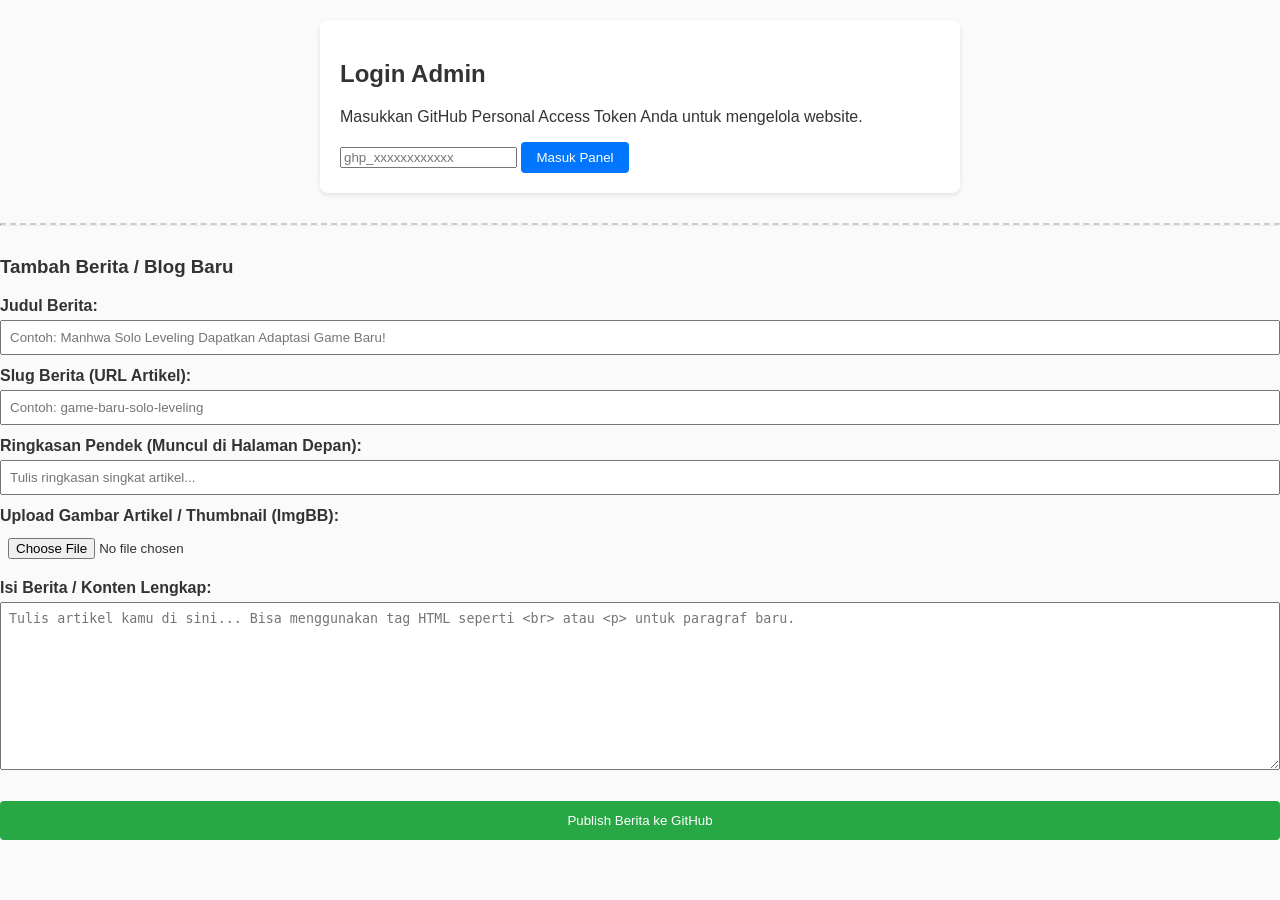
<file: admin/index.html>
<!doctype html>
<html lang="id">
  <head>
    <meta charset="UTF-8" />
    <meta name="viewport" content="width=device-width, initial-scale=1.0" />
    <title>Admin Panel - Miyamura Comic</title>
    <link rel="stylesheet" href="../css/style.css" />
  </head>
  <body>
    <div class="admin-container">
      <div id="login-section" class="card">
        <h2>Login Admin</h2>
        <p>
          Masukkan GitHub Personal Access Token Anda untuk mengelola website.
        </p>
        <input type="password" id="gh-token" placeholder="ghp_xxxxxxxxxxxx" />
        <button onclick="loginAdmin()">Masuk Panel</button>
      </div>

      <div id="dashboard-section" class="card" style="display: none">
        <div
          style="
            display: flex;
            justify-content: space-between;
            align-items: center;
          "
        >
          <h2>Panel Kendali Admin</h2>
          <button onclick="logoutAdmin()" class="btn-danger">Keluar</button>
        </div>
        <hr />

        <h3>Input / Update Komik & Chapter Baru</h3>
        <div class="form-group">
          <label>Judul Komik:</label>
          <input
            type="text"
            id="komik-title"
            placeholder="Contoh: Solo Leveling"
          />
        </div>
        <div class="form-group">
          <label>Slug Komik (URL Folder):</label>
          <input
            type="text"
            id="komik-slug"
            placeholder="Contoh: solo-leveling"
          />
        </div>
        <div class="form-group">
          <label>API Key ImgBB:</label>
          <input
            type="text"
            id="imgbb-key"
            placeholder="Masukkan API Key ImgBB"
          />
        </div>
        <div class="form-group">
          <label>Upload Gambar Cover (Hanya jika Komik Baru):</label>
          <input type="file" id="komik-cover" />
        </div>

        <hr />
        <h4>Bagian Rilis Chapter</h4>
        <div class="form-group">
          <label>Nomor Chapter:</label>
          <input
            type="number"
            id="chapter-number"
            placeholder="Contoh: 1"
            min="1"
          />
        </div>
        <div class="form-group">
          <label>Pilih Gambar Isi Chapter (Bisa pilih banyak sekaligus):</label>
          <input type="file" id="chapter-images" multiple />
        </div>

        <button
          onclick="handleProsesRilis()"
          class="btn-primary"
          style="width: 100%; padding: 12px; margin-top: 15px"
        >
          Proses & Amankan ke GitHub API
        </button>

        <div id="progress-container" style="margin-top: 15px; display: none">
          <p id="status-log" style="font-weight: bold; color: #0076ff"></p>
        </div>
      </div>

      <hr style="margin: 30px 0; border-top: 2px dashed #ccc" />

      <h3>Tambah Berita / Blog Baru</h3>
      <div class="form-group">
        <label>Judul Berita:</label>
        <input
          type="text"
          id="berita-title"
          placeholder="Contoh: Manhwa Solo Leveling Dapatkan Adaptasi Game Baru!"
        />
      </div>
      <div class="form-group">
        <label>Slug Berita (URL Artikel):</label>
        <input
          type="text"
          id="berita-slug"
          placeholder="Contoh: game-baru-solo-leveling"
        />
      </div>
      <div class="form-group">
        <label>Ringkasan Pendek (Muncul di Halaman Depan):</label>
        <input
          type="text"
          id="berita-summary"
          placeholder="Tulis ringkasan singkat artikel..."
        />
      </div>
      <div class="form-group">
        <label>Upload Gambar Artikel / Thumbnail (ImgBB):</label>
        <input type="file" id="berita-thumbnail" />
      </div>
      <div class="form-group">
        <label>Isi Berita / Konten Lengkap:</label>
        <textarea
          id="berita-content"
          rows="10"
          style="width: 100%; padding: 8px; box-sizing: border-box"
          placeholder="Tulis artikel kamu di sini... Bisa menggunakan tag HTML seperti <br> atau <p> untuk paragraf baru."
        ></textarea>
      </div>

      <button
        onclick="handleProsesBerita()"
        class="btn-primary"
        style="
          width: 100%;
          padding: 12px;
          margin-top: 15px;
          background-color: #28a745;
        "
      >
        Publish Berita ke GitHub
      </button>
    </div>

    <script src="../js/admin.js"></script>
  </body>
</html>
</file>
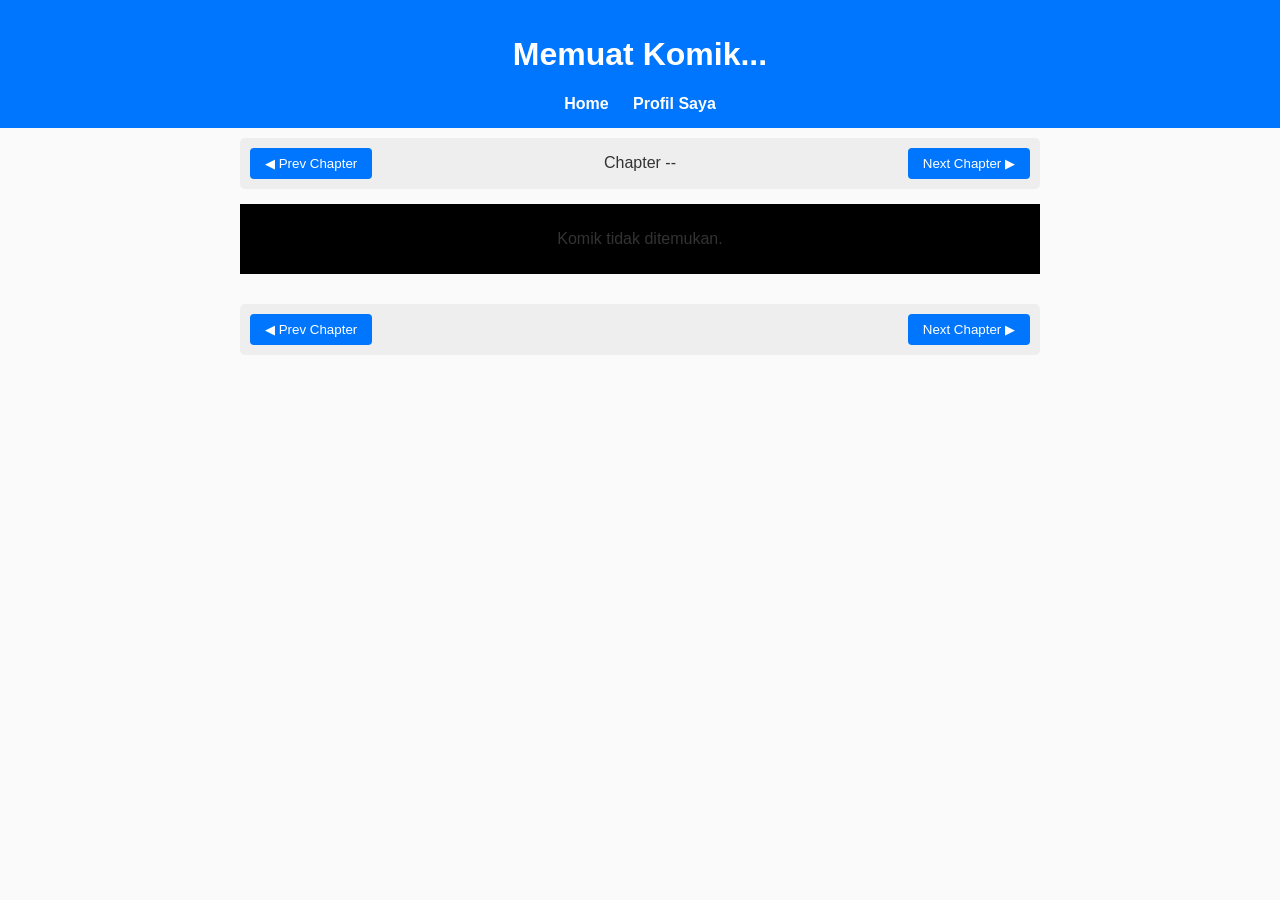
<file: komik/index.html>
<!doctype html>
<html lang="id">
  <head>
    <meta charset="UTF-8" />
    <meta name="viewport" content="width=device-width, initial-scale=1.0" />
    <title>Membaca Komik - Miyamura Comic</title>
    <link rel="stylesheet" href="../css/style.css" />
  </head>
  <body>
    <header>
      <h1 id="manga-title">Memuat Komik...</h1>
      <nav>
        <a href="../index.html">Home</a>
        <a href="../profil.html">Profil Saya</a>
      </nav>
    </header>

    <main class="reader-container">
      <div class="reader-nav">
        <button id="prev-ch-btn" onclick="pindahChapter(-1)">
          ◀ Prev Chapter
        </button>
        <span id="current-chapter-text">Chapter --</span>
        <button id="next-ch-btn" onclick="pindahChapter(1)">
          Next Chapter ▶
        </button>
      </div>

      <div id="chapter-images-container" class="images-stack">
        <p id="loading-status">Sedang mengambil lembar halaman...</p>
      </div>

      <div class="reader-nav" style="margin-top: 30px">
        <button id="prev-ch-btn-bottom" onclick="pindahChapter(-1)">
          ◀ Prev Chapter
        </button>
        <button id="next-ch-btn-bottom" onclick="pindahChapter(1)">
          Next Chapter ▶
        </button>
      </div>
    </main>

    <script src="../js/reader.js"></script>
  </body>
</html>
</file>
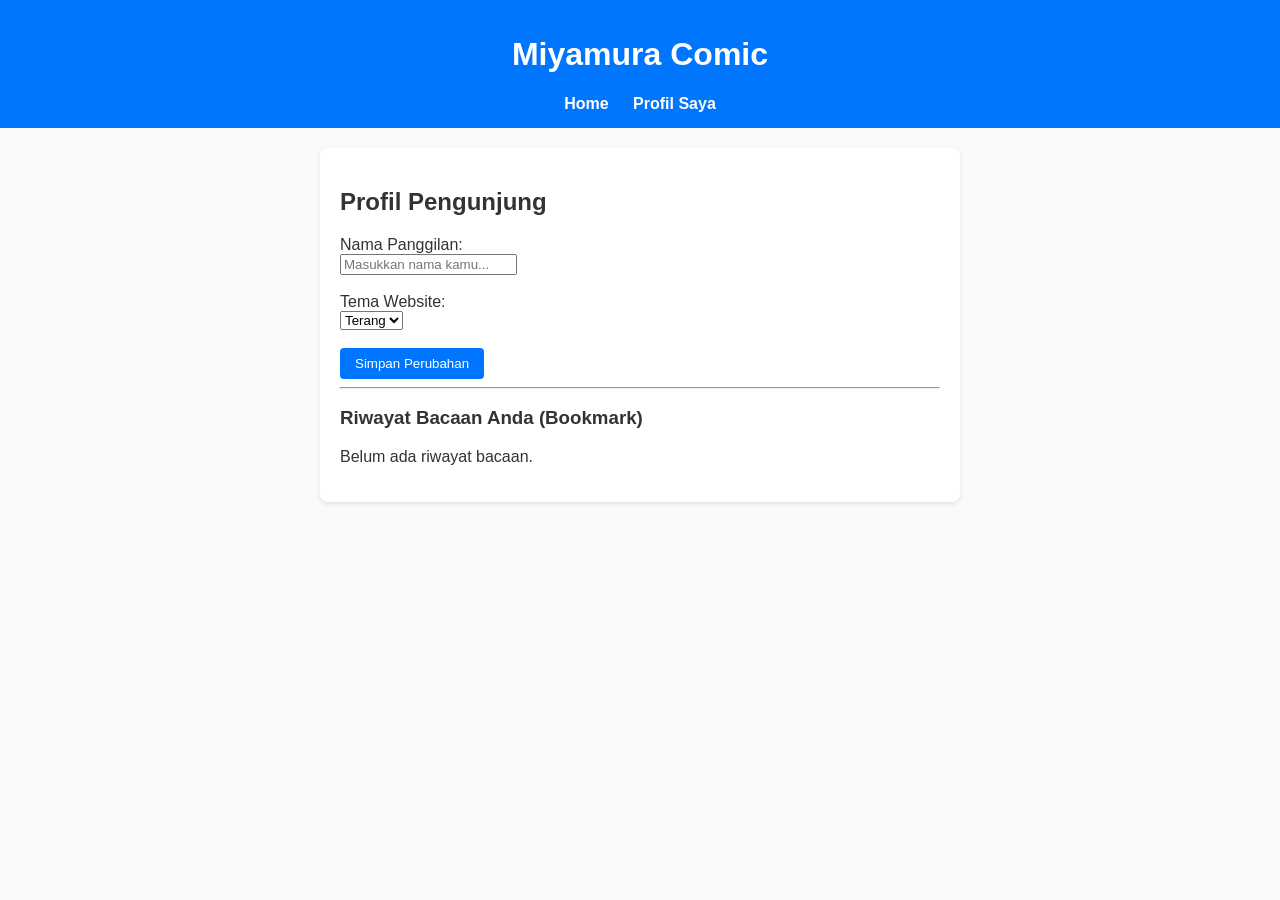
<file: profil.html>
<!-- Kode ini diletakkan di profil.html -->
<!doctype html>
<html lang="id">
  <head>
    <meta charset="UTF-8" />
    <meta name="viewport" content="width=device-width, initial-scale=1.0" />
    <title>Profil Saya - Miyamura Comic</title>
    <link rel="stylesheet" href="css/style.css" />
  </head>
  <body>
    <header>
      <h1>Miyamura Comic</h1>
      <nav>
        <a href="index.html">Home</a>
        <a href="profil.html">Profil Saya</a>
      </nav>
    </header>

    <main class="card">
      <h2>Profil Pengunjung</h2>
      <div id="profil-form">
        <label for="username-display">Nama Panggilan:</label><br />
        <input
          type="text"
          id="username-display"
          placeholder="Masukkan nama kamu..."
        /><br /><br />

        <label for="theme-select">Tema Website:</label><br />
        <select id="theme-select">
          <option value="light">Terang</option>
          <option value="dark">Gelap</option></select
        ><br /><br />

        <button onclick="simpanProfil()">Simpan Perubahan</button>
      </div>

      <hr />
      <h3>Riwayat Bacaan Anda (Bookmark)</h3>
      <div id="history-list">
        <!-- Riwayat bacaan dari localStorage akan muncul di sini -->
      </div>
    </main>

    <script>
      // Kode ini diletakkan langsung di dalam file profil.html untuk kemudahan akses localStorage

      // Fungsi untuk memuat data profil saat halaman dibuka
      function muatProfil() {
        const nama = localStorage.getItem("user_nama") || "Pengunjung Anonim";
        const tema = localStorage.getItem("user_tema") || "light";

        document.getElementById("username-display").value =
          nama === "Pengunjung Anonim" ? "" : nama;
        document.getElementById("theme-select").value = tema;

        // Mengambil riwayat bacaan dari localStorage
        const riwayat = JSON.parse(localStorage.getItem("user_history")) || [];
        const historyContainer = document.getElementById("history-list");

        if (riwayat.length === 0) {
          historyContainer.innerHTML = "<p>Belum ada riwayat bacaan.</p>";
        } else {
          historyContainer.innerHTML =
            "<ul>" +
            riwayat.map((item) => `<li>${item}</li>`).join("") +
            "</ul>";
        }
      }

      // Fungsi untuk menyimpan data profil ke localStorage
      function simpanProfil() {
        const namaInput = document.getElementById("username-display").value;
        const temaInput = document.getElementById("theme-select").value;

        localStorage.setItem("user_nama", namaInput || "Pengunjung Anonim");
        localStorage.setItem("user_tema", temaInput);

        alert("Profil berhasil diperbarui di browser Anda!");
        location.reload();
      }

      window.onload = muatProfil;
    </script>
  </body>
</html>
</file>
<file: css/style.css>
/* Kode ini diletakkan di css/style.css */
body {
    font-family: Arial, sans-serif;
    margin: 0;
    padding: 0;
    background-color: #fafafa;
    color: #333;
    transition: background-color 0.3s, color 0.3s;
}

/* Penerapan deteksi tema malam berdasarkan konfigurasi di profil.html */
body.dark-theme {
    background-color: #121212;
    color: #f5f5f5;
}

header {
    background-color: #0076ff;
    color: white;
    padding: 15px;
    text-align: center;
}

header nav a {
    color: white;
    margin: 0 10px;
    text-decoration: none;
    font-weight: bold;
}

.card {
    background: white;
    max-width: 600px;
    margin: 20px auto;
    padding: 20px;
    border-radius: 8px;
    box-shadow: 0 2px 5px rgba(0, 0, 0, 0.1);
}

body.dark-theme .card {
    background: #1e1e1e;
    color: #fff;
}

.form-group {
    margin-bottom: 12px;
}

.form-group label {
    display: block;
    margin-bottom: 5px;
    font-weight: bold;
}

.form-group input {
    width: 100%;
    padding: 8px;
    box-sizing: border-box;
}

/* Gaya Khusus Area Baca Komik (Stacking Gambar Kebawah) */
.reader-container {
    max-width: 800px;
    margin: 0 auto;
    padding: 10px;
}

.reader-nav {
    display: flex;
    justify-content: space-between;
    align-items: center;
    background: #eee;
    padding: 10px;
    border-radius: 5px;
    margin-bottom: 15px;
}

body.dark-theme .reader-nav {
    background: #2a2a2a;
}

.images-stack {
    text-align: center;
    background: #000;
    padding: 10px 0;
}

.comic-page {
    display: block;
    max-width: 100%;
    height: auto;
    margin: 0 auto 5px auto;
    /* Memberi jarak tipis antar halaman komik */
}

button {
    cursor: pointer;
    padding: 8px 15px;
    border: none;
    background: #0076ff;
    color: white;
    border-radius: 4px;
}

button:disabled {
    background: #ccc;
    cursor: not-allowed;
}

.btn-danger {
    background: #ff3b30;
}
</file>
